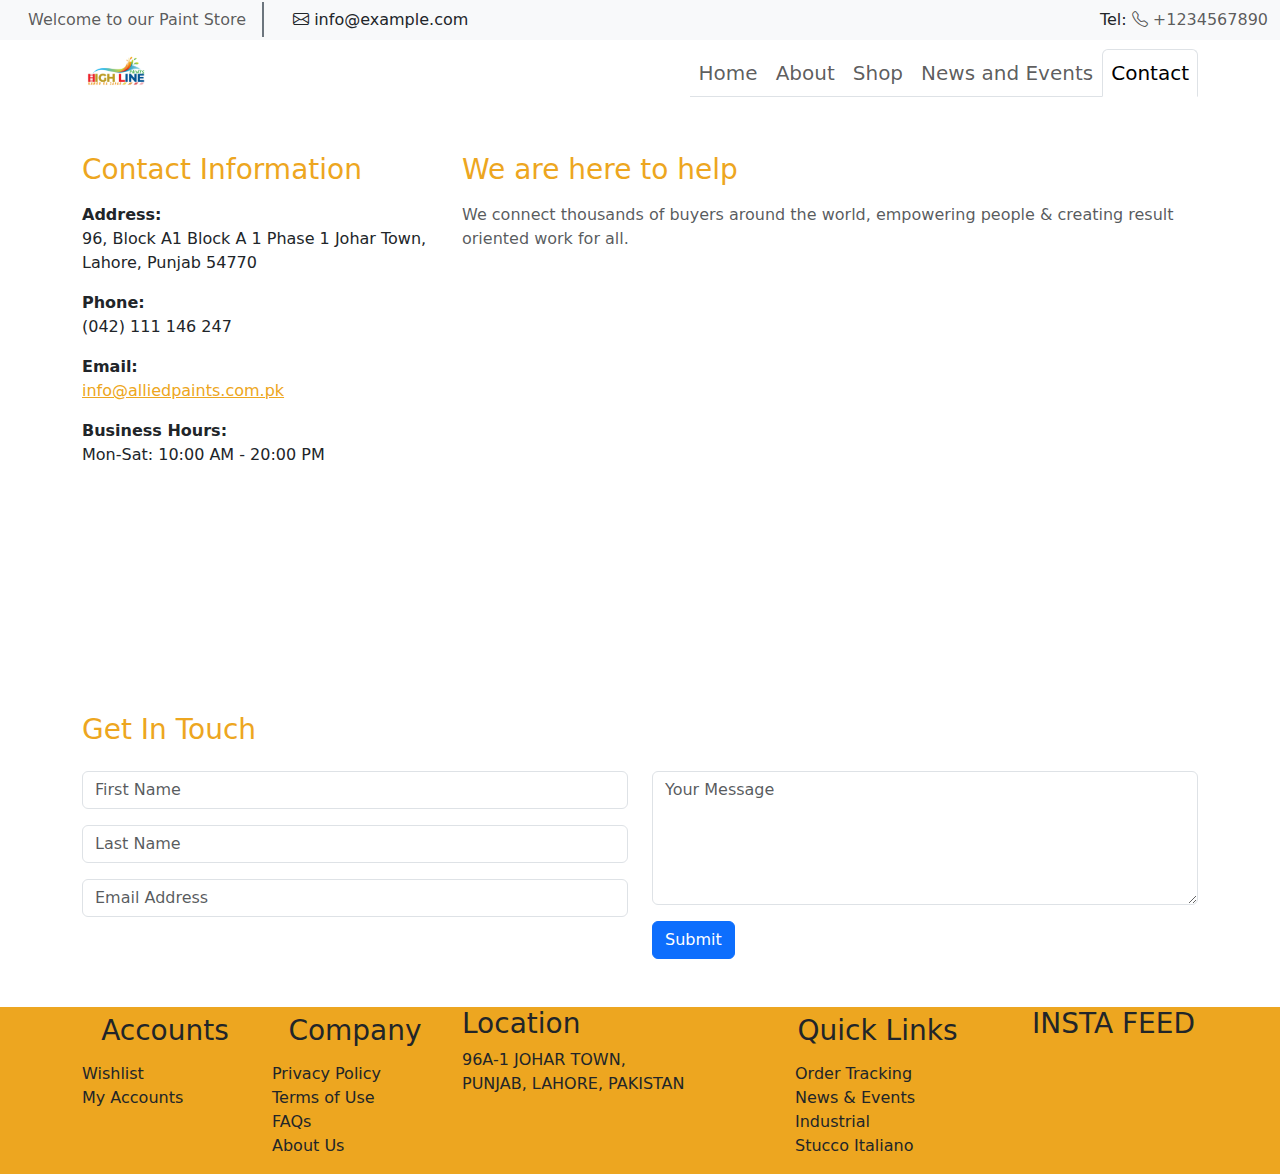
<file: contact.html>
<!DOCTYPE html>
<html lang="en">
<head>
    <meta charset="UTF-8">
    <meta name="viewport" content="width=device-width, initial-scale=1.0">
    <link rel="stylesheet" href="./assets/css/contact.css">
    <link rel="preconnect" href="https://fonts.googleapis.com">
    <link rel="preconnect" href="https://fonts.gstatic.com" crossorigin>
    <link href="https://fonts.googleapis.com/css2?family=Libre+Baskerville:ital,wght@0,400;0,700;1,400&display=swap" rel="stylesheet">
    <link rel="stylesheet" href="./assets/vendor/bootstrap/css/bootstrap.min.css">
    <link rel="stylesheet" href="./assets/vendor/bootstrap-icons/bootstrap-icons.min.css">
    <link href="https://cdn.jsdelivr.net/npm/aos@2.3.4/dist/aos.css" rel="stylesheet">
    <link rel="stylesheet" href="https://cdnjs.cloudflare.com/ajax/libs/font-awesome/5.15.4/css/all.min.css" integrity="sha384-I1p32quVu1mc2ShXOIvApoPslu4Gb2g+Zl/fU5lO7ftGfZtGRH45Z1ZPsr6x8rXt" crossorigin="anonymous">
    
    <title>Contact</title>
</head>
<body>

    <!-- Top Navbar -->
    <nav class="navbar navbar-expand-lg navbar-light bg-light">
        <div class="container-fluid">
            <div class="d-flex justify-content-between align-items-center w-100">
                <div>
                    <span class="navbar-text border-end border-2 border-secondary px-3">Welcome to our Paint Store</span>

                    <a href="#" class="navbar-link ms-4 text-decoration-none text-dark">
                        <i class="bi bi-envelope"></i> info@example.com
                    </a>
                    
                </div>
                <div>
                    <span class="text-number">
                        Tel:
                        <a href="tel:+1234567890" class="navbar-text text-decoration-none">
                            <i class="bi bi-telephone"></i>
                            +1234567890</a>
                    </span>
                </div>
            </div>
        </div>
    </nav>
    
    
    
    
    

    <!-- Our Navbar -->
    <nav class="navbar navbar-used navbar-expand-lg navbar-light">
        <div class="container">
            <a class="navbar-brand" href="#"><img class="logo img-fluid rounded" src="./assets/images/paint.jpg" width="70px" alt="Logo"></a>
            <button class="navbar-toggler" type="button" data-bs-toggle="collapse" data-bs-target="#ourNavbar" aria-controls="ourNavbar" aria-expanded="false" aria-label="Toggle navigation">
                <span class="navbar-toggler-icon"></span>
            </button>
            <div class="collapse navbar-collapse justify-content-end" id="ourNavbar">
                <ul class="navbar-nav nav-tabs">
                    <li class="nav-item">
                        <a class="nav-link text-wrap fs-5 fw-light" aria-current="page" href="index.html">Home</a>
                    </li>
                    <li class="nav-item">
                        <a class="nav-link fs-5 fw-light" href="about.html">About</a>
                    </li>
                    <li class="nav-item">
                        <a class="nav-link fs-5 fw-light" href="shope.html">Shop</a>
                    </li>
                    <li class="nav-item">
                        <a class="nav-link fs-5 fw-light" href="new_event.html">News and Events</a>
                    </li>
                    <li class="nav-item">
                        <a class="nav-link fs-5 fw-light active" href="contact.html">Contact</a>
                    </li>
                </ul>
            </div>
        </div>
    </nav>



    <div class="container py-5">
        <div class="row">
            <div class="col-lg-4">
                <div class="mb-4">
                    <h3 class="gold-text mb-3">Contact Information</h3>
                    <p><strong>Address:</strong><br>96, Block A1 Block A 1 Phase 1 Johar Town, Lahore, Punjab 54770</p>
                    <p><strong>Phone:</strong><br>(042) 111 146 247</p>
                    <p><strong>Email:</strong><br><a href="mailto:info@alliedpaints.com.pk" class="gold-text">info@alliedpaints.com.pk</a></p>
                    <p><strong>Business Hours:</strong><br>Mon-Sat: 10:00 AM - 20:00 PM</p>
                </div>
            </div>
            <div class="col-lg-8">
                <div class="mb-4">
                    <h3 class="gold-text mb-3">We are here to help</h3>
                    <p class="text-muted">We connect thousands of buyers around the world, empowering people & creating result oriented work for all.</p>
                </div>
                <div class="map-container mb-4">
                    <iframe frameborder="0" scrolling="no" marginheight="0" marginwidth="0" src="https://maps.google.com/maps?q=GOBIS%20%28Allied%29%20Paint%20Head%20Office%2C%2096%2C%20Block%20A1%20Block%20A%201%20Phase%201%20Johar%20Town%2C%20Lahore%2C%2054770&amp;t=m&amp;z=15&amp;output=embed&amp;iwloc=near" title="GOBIS (Allied) Paint Head Office, 96, Block A1 Block A 1 Phase 1 Johar Town, Lahore, 54770"></iframe>
                </div>
            </div>
        </div>
        <div class="row">
            <div class="col-lg-12">
                <h3 class="gold-text mb-4">Get In Touch</h3>
                <form action="https://gobispaint.com.pk/" method="post">
                    <div class="form-group row">
                        <div class="col-lg-6">
                            <input type="text" class="form-control mb-3" placeholder="First Name" required>
                            <input type="text" class="form-control mb-3" placeholder="Last Name" required>
                            <input type="email" class="form-control mb-3" placeholder="Email Address" required>
                        </div>
                        <div class="col-lg-6">
                            <textarea class="form-control mb-3" rows="5" placeholder="Your Message" required></textarea>
                            <button type="submit" class="btn btn-primary">Submit</button>
                        </div>
                    </div>
                </form>
            </div>
        </div>
    </div>
    

    <!-- Footer -->

    <footer class="footer">
        <div class="container">
            <div class="row">
                <!-- Accounts -->
                <div class="col-lg-2 col-md-4">
                    <button class="btn text-left w-100" type="button" data-bs-toggle="collapse" data-bs-target="#accountsCollapse" aria-expanded="false" aria-controls="accountsCollapse">
                        <h3>Accounts</h3>
                    </button>
                    <div class="collapse show" id="accountsCollapse">
                        <ul class="mx-auto">
                            <li><a href="https://gobispaint.com.pk/privacy-policy/">Wishlist</a></li>
                            <li><a href="https://gobispaint.com.pk/terms-of-use/">My Accounts</a></li>
                        </ul>
                    </div>
                </div>
                
    
                <!-- Company -->
                <div class="col-lg-2 col-md-4">
                    <button class="btn text-left w-100" type="button" data-bs-toggle="collapse" data-bs-target="#companyCollapse" aria-expanded="false" aria-controls="companyCollapse">
                        <h3>Company</h3>
                    </button>
                    <div class="collapse show" id="companyCollapse">
                        <ul class="mx-auto">
                            <li><a href="https://gobispaint.com.pk/privacy-policy/">Privacy Policy</a></li>
                            <li><a href="https://gobispaint.com.pk/terms-of-use/">Terms of Use</a></li>
                            <li><a href="https://gobispaint.com.pk/faqs/">FAQs</a></li>
                            <li><a href="https://gobispaint.com.pk/about-us/">About Us</a></li>
                        </ul>
                    </div>
                </div>
    
                <!-- Location -->
                <div class="col-lg-3 col-md-4">
                    <h3>Location</h3>
                    <p>96A-1 JOHAR TOWN,</p>
                    <p>PUNJAB, LAHORE, PAKISTAN</p>
                </div>
    
                <!-- Quick Links -->
                <div class="col-lg-3 col-md-4">
                    <button class="btn text-left w-100" type="button" data-bs-toggle="collapse" data-bs-target="#quickCollapse" aria-expanded="false" aria-controls="quickCollapse">
                        <h3>Quick Links</h3>
                    </button>
                    <div class="collapse show" id="quickCollapse">
                        <ul class="mx-5">
                            <li><a href="https://gobispaint.com.pk/ordertracking/">Order Tracking</a></li>
                            <li><a href="https://gobispaint.com.pk/news-events/">News & Events</a></li>
                            <li><a href="https://gobispaint.com.pk/industrial/">Industrial</a></li>
                            <li><a href="https://gobispaint.com.pk/stucco-italiano/">Stucco Italiano</a></li>
                        </ul>
                    </div>
                </div>
    
                <!-- Instagram Feed -->
                <div class="col-lg-2 col-md-4">
                    <h3>INSTA FEED</h3>
                    <!-- Add your Instagram feed here -->
                </div>
            </div>
        </div>
    </footer>
    
</body>
</html>
</file>
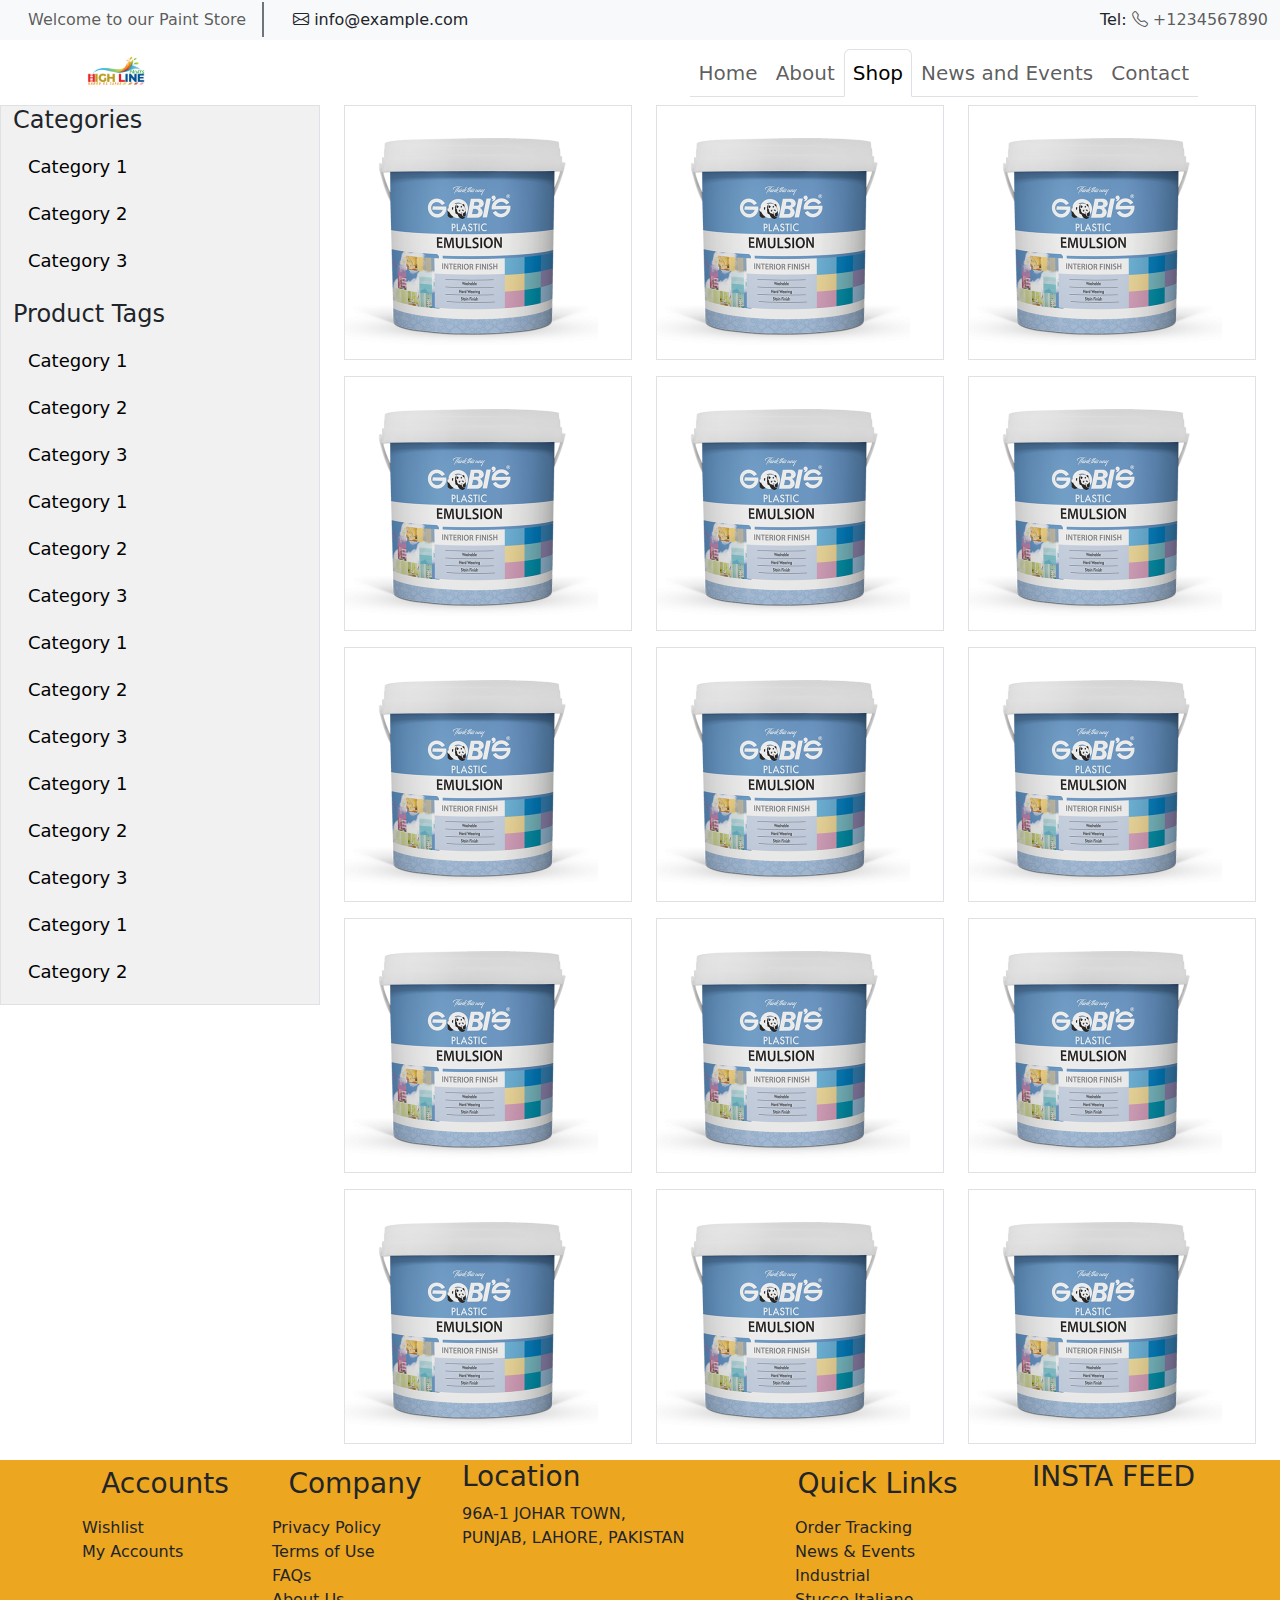
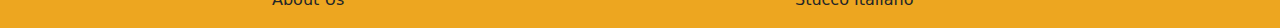
<file: shope.html>
<!DOCTYPE html>
<html lang="en">
<head>
    <meta charset="UTF-8">
    <meta name="viewport" content="width=device-width, initial-scale=1.0">
    <link rel="stylesheet" href="./shop.css">
    <link rel="preconnect" href="https://fonts.googleapis.com">
    <link rel="preconnect" href="https://fonts.gstatic.com" crossorigin>
    <link href="https://fonts.googleapis.com/css2?family=Libre+Baskerville:ital,wght@0,400;0,700;1,400&display=swap" rel="stylesheet">
    <link rel="stylesheet" href="./assets/vendor/bootstrap/css/bootstrap.min.css">
    <link rel="stylesheet" href="./assets/vendor/bootstrap-icons/bootstrap-icons.min.css">
    <link href="https://cdn.jsdelivr.net/npm/aos@2.3.4/dist/aos.css" rel="stylesheet">
    <link rel="stylesheet" href="https://cdnjs.cloudflare.com/ajax/libs/font-awesome/5.15.4/css/all.min.css" integrity="sha384-I1p32quVu1mc2ShXOIvApoPslu4Gb2g+Zl/fU5lO7ftGfZtGRH45Z1ZPsr6x8rXt" crossorigin="anonymous">
    <link rel="stylesheet" href="./assets/vendor/bootstrap/css/bootstrap.min.css">
    <script src="./assets/vendor/bootstrap/js/bootstrap.bundle.js"></script>
    <title>Shop</title>
</head>
<body>

    <!-- Top Navbar -->
    <nav class="navbar navbar-expand-lg navbar-light bg-light">
        <div class="container-fluid">
            <div class="d-flex justify-content-between align-items-center w-100">
                <div>
                    <span class="navbar-text border-end border-2 border-secondary px-3">Welcome to our Paint Store</span>

                    <a href="#" class="navbar-link ms-4 text-decoration-none text-dark">
                        <i class="bi bi-envelope"></i> info@example.com
                    </a>
                    
                </div>
                <div>
                    <span class="text-number">
                        Tel:
                        <a href="tel:+1234567890" class="navbar-text text-decoration-none">
                            <i class="bi bi-telephone"></i>
                            +1234567890</a>
                    </span>
                </div>
            </div>
        </div>
    </nav>
    
    
    
    
    

    <!-- Our Navbar -->
    <nav class="navbar navbar-used navbar-expand-lg navbar-light">
        <div class="container">
            <a class="navbar-brand" href="#"><img class="logo img-fluid rounded" src="./assets/images/paint.jpg" width="70px" alt="Logo"></a>
            <button class="navbar-toggler" type="button" data-bs-toggle="collapse" data-bs-target="#ourNavbar" aria-controls="ourNavbar" aria-expanded="false" aria-label="Toggle navigation">
                <span class="navbar-toggler-icon"></span>
            </button>
            <div class="collapse navbar-collapse justify-content-end" id="ourNavbar">
                <ul class="navbar-nav nav-tabs">
                    <li class="nav-item">
                        <a class="nav-link text-wrap fs-5 fw-light" aria-current="page" href="index.html">Home</a>
                    </li>
                    <li class="nav-item">
                        <a class="nav-link fs-5 fw-light" href="about.html">About</a>
                    </li>
                    <li class="nav-item">
                        <a class="nav-link fs-5 fw-light active" href="shope.html">Shop</a>
                    </li>
                    <li class="nav-item">
                        <a class="nav-link fs-5 fw-light" href="new_event.html">News and Events</a>
                    </li>
                    <li class="nav-item">
                        <a class="nav-link fs-5 fw-light" href="contact.html">Contact</a>
                    </li>
                </ul>
            </div>
        </div>
    </nav>


    <div class="style-0">
        <div class="style-11">
            <div class="style-12">
                <div class="container-fluid">
                    <div class="row">
                        <!-- Sidebar -->
                        <div class="col-lg-3 col-md-4 sidebar border position-relative">
                            <button class="d-sm-none position-absolute top-0 end-0 mt-2 me-2 btn btn-dark" type="button" data-bs-toggle="collapse" data-bs-target="#sidebarCollapse" aria-expanded="true" aria-controls="sidebarCollapse">
                                <i class="bi bi-list"></i>
                            </button>
                            <div class="collapse d-md-block" id="sidebarCollapse">
                                <div class="style-20" data-woof-ver="2.2.5.6">
                                    <div data-css-class="woof_container_product_cat" class="style-21">
                                        <div class="style-22"></div>
                                        <div class="style-23">
                                            <h4 class="style-24">Categories</h4>
                                            <div class="style-25">
                                                <ul class="list-unstyled">
                                                    <li><a href="#">Category 1</a></li>
                                                    <li><a href="#">Category 2</a></li>
                                                    <li><a href="#">Category 3</a></li>
                                                    <!-- Add more categories as needed -->
                                                </ul>
                                            </div>
                                        </div>
                                    </div>

                                    <div data-css-class="woof_container_product_cat" class="style-21">
                                        <div class="style-22"></div>
                                        <div class="style-23">
                                            <h4 class="style-24">Product Tags</h4>
                                            <div class="style-25">
                                                <ul class="list-unstyled">
                                                    <li><a href="#">Category 1</a></li>
                                                    <li><a href="#">Category 2</a></li>
                                                    <li><a href="#">Category 3</a></li>
                                                    <li><a href="#">Category 1</a></li>
                                                    <li><a href="#">Category 2</a></li>
                                                    <li><a href="#">Category 3</a></li>
                                                    <li><a href="#">Category 1</a></li>
                                                    <li><a href="#">Category 2</a></li>
                                                    <li><a href="#">Category 3</a></li>
                                                    <li><a href="#">Category 1</a></li>
                                                    <li><a href="#">Category 2</a></li>
                                                    <li><a href="#">Category 3</a></li>
                                                    <li><a href="#">Category 1</a></li>
                                                    <li><a href="#">Category 2</a></li>
                                                    <li><a href="#">Category 3</a></li>
                                                    <li><a href="#">Category 1</a></li>
                                                    <li><a href="#">Category 2</a></li>
                                                    <li><a href="#">Category 3</a></li>
                                                    <!-- Add more categories as needed -->
                                                </ul>
                                            </div>
                                        </div>
                                    </div>
                                    <!--- Add more sidebar content as needed --->
                                </div>
                            </div>
                        </div>
                        <!-- Content -->
                        <div class="col-lg-9 col-md-8 content">
                            <div class="container-fluid">
                                <div class="row">
                                    <div class="col-lg-4 col-md-4">
                                        <!-- Content item 1 (existing item) -->
                                        <div class="style-307">
                                            <div class="style-308" data-product-id="YOUR_PRODUCT_ID">
                                                <div class="style-309">
                                                    <div class="style-310">
                                                        <figure class="style-311 border hover-effect">
                                                            <a title="Gobi’s Aqueous Matt Finish" href="https://your-product-url.com" class="style-312">
                                                                <img width="100%" height="270px" src="./assets/images/4th.png" class="style-313" alt="Your Product Name" decoding="async" loading="lazy" />
                                                            </a>
                                                        </figure>
                                                    </div>
                                                </div>
                                            </div>
                                        </div>
                                    </div>
                                    <div class="col-lg-4 col-md-4">
                                        <!-- Content item 2 -->
                                        <div class="style-307">
                                            <div class="style-308" data-product-id="YOUR_PRODUCT_ID">
                                                <div class="style-309">
                                                    <div class="style-310">
                                                        <figure class="style-311 border hover-effect">
                                                            <a title="Gobi’s Aqueous Matt Finish" href="https://your-product-url.com" class="style-312">
                                                                <img width="100%" height="270px" src="./assets/images/4th.png" class="style-313" alt="Your Product Name" decoding="async" loading="lazy" />
                                                            </a>
                                                        </figure>
                                                    </div>
                                                </div>
                                            </div>
                                        </div>
                                    </div>
                                    <div class="col-lg-4 col-md-4">
                                        <!-- Content item 3 -->
                                        <div class="style-307">
                                            <div class="style-308" data-product-id="YOUR_PRODUCT_ID">
                                                <div class="style-309">
                                                    <div class="style-310">
                                                        <figure class="style-311 border hover-effect">
                                                            <a title="Gobi’s Aqueous Matt Finish" href="https://your-product-url.com" class="style-312">
                                                                <img width="100%" height="270px" src="./assets/images/4th.png" class="style-313" alt="Your Product Name" decoding="async" loading="lazy" />
                                                            </a>
                                                        </figure>
                                                    </div>
                                                </div>
                                            </div>
                                        </div>
                                    </div>
                                </div>
                                <div class="row">
                                    <div class="col-lg-4 col-md-4">
                                        <!-- Content item 1 (existing item) -->
                                        <div class="style-307">
                                            <div class="style-308" data-product-id="YOUR_PRODUCT_ID">
                                                <div class="style-309">
                                                    <div class="style-310">
                                                        <figure class="style-311 border hover-effect">
                                                            <a title="Gobi’s Aqueous Matt Finish" href="https://your-product-url.com" class="style-312">
                                                                <img width="100%" height="270px" src="./assets/images/4th.png" class="style-313" alt="Your Product Name" decoding="async" loading="lazy" />
                                                            </a>
                                                        </figure>
                                                    </div>
                                                </div>
                                            </div>
                                        </div>
                                    </div>
                                    <div class="col-lg-4 col-md-4">
                                        <!-- Content item 2 -->
                                        <div class="style-307">
                                            <div class="style-308" data-product-id="YOUR_PRODUCT_ID">
                                                <div class="style-309">
                                                    <div class="style-310">
                                                        <figure class="style-311 border hover-effect">
                                                            <a title="Gobi’s Aqueous Matt Finish" href="https://your-product-url.com" class="style-312">
                                                                <img width="100%" height="270px" src="./assets/images/4th.png" class="style-313" alt="Your Product Name" decoding="async" loading="lazy" />
                                                            </a>
                                                        </figure>
                                                    </div>
                                                </div>
                                            </div>
                                        </div>
                                    </div>
                                    <div class="col-lg-4 col-md-4">
                                        <!-- Content item 3 -->
                                        <div class="style-307">
                                            <div class="style-308" data-product-id="YOUR_PRODUCT_ID">
                                                <div class="style-309">
                                                    <div class="style-310">
                                                        <figure class="style-311 border hover-effect">
                                                            <a title="Gobi’s Aqueous Matt Finish" href="https://your-product-url.com" class="style-312">
                                                                <img width="100%" height="270px" src="./assets/images/4th.png" class="style-313" alt="Your Product Name" decoding="async" loading="lazy" />
                                                            </a>
                                                        </figure>
                                                    </div>
                                                </div>
                                            </div>
                                        </div>
                                    </div>
                                </div>
                                <div class="row">
                                    <div class="col-lg-4 col-md-4">
                                        <!-- Content item 1 (existing item) -->
                                        <div class="style-307">
                                            <div class="style-308" data-product-id="YOUR_PRODUCT_ID">
                                                <div class="style-309">
                                                    <div class="style-310">
                                                        <figure class="style-311 border hover-effect">
                                                            <a title="Gobi’s Aqueous Matt Finish" href="https://your-product-url.com" class="style-312">
                                                                <img width="100%" height="270px" src="./assets/images/4th.png" class="style-313" alt="Your Product Name" decoding="async" loading="lazy" />
                                                            </a>
                                                        </figure>
                                                    </div>
                                                </div>
                                            </div>
                                        </div>
                                    </div>
                                    <div class="col-lg-4 col-md-4">
                                        <!-- Content item 2 -->
                                        <div class="style-307">
                                            <div class="style-308" data-product-id="YOUR_PRODUCT_ID">
                                                <div class="style-309">
                                                    <div class="style-310">
                                                        <figure class="style-311 border hover-effect">
                                                            <a title="Gobi’s Aqueous Matt Finish" href="https://your-product-url.com" class="style-312">
                                                                <img width="100%" height="270px" src="./assets/images/4th.png" class="style-313" alt="Your Product Name" decoding="async" loading="lazy" />
                                                            </a>
                                                        </figure>
                                                    </div>
                                                </div>
                                            </div>
                                        </div>
                                    </div>
                                    <div class="col-lg-4 col-md-4">
                                        <!-- Content item 3 -->
                                        <div class="style-307">
                                            <div class="style-308" data-product-id="YOUR_PRODUCT_ID">
                                                <div class="style-309">
                                                    <div class="style-310">
                                                        <figure class="style-311 border hover-effect">
                                                            <a title="Gobi’s Aqueous Matt Finish" href="https://your-product-url.com" class="style-312">
                                                                <img width="100%" height="270px" src="./assets/images/4th.png" class="style-313" alt="Your Product Name" decoding="async" loading="lazy" />
                                                            </a>
                                                        </figure>
                                                    </div>
                                                </div>
                                            </div>
                                        </div>
                                    </div>
                                </div>
                                <div class="row">
                                    <div class="col-lg-4 col-md-4">
                                        <!-- Content item 1 (existing item) -->
                                        <div class="style-307">
                                            <div class="style-308" data-product-id="YOUR_PRODUCT_ID">
                                                <div class="style-309">
                                                    <div class="style-310">
                                                        <figure class="style-311 border hover-effect">
                                                            <a title="Gobi’s Aqueous Matt Finish" href="https://your-product-url.com" class="style-312">
                                                                <img width="100%" height="270px" src="./assets/images/4th.png" class="style-313" alt="Your Product Name" decoding="async" loading="lazy" />
                                                            </a>
                                                        </figure>
                                                    </div>
                                                </div>
                                            </div>
                                        </div>
                                    </div>
                                    <div class="col-lg-4 col-md-4">
                                        <!-- Content item 2 -->
                                        <div class="style-307">
                                            <div class="style-308" data-product-id="YOUR_PRODUCT_ID">
                                                <div class="style-309">
                                                    <div class="style-310">
                                                        <figure class="style-311 border hover-effect">
                                                            <a title="Gobi’s Aqueous Matt Finish" href="https://your-product-url.com" class="style-312">
                                                                <img width="100%" height="270px" src="./assets/images/4th.png" class="style-313" alt="Your Product Name" decoding="async" loading="lazy" />
                                                            </a>
                                                        </figure>
                                                    </div>
                                                </div>
                                            </div>
                                        </div>
                                    </div>
                                    <div class="col-lg-4 col-md-4">
                                        <!-- Content item 3 -->
                                        <div class="style-307">
                                            <div class="style-308" data-product-id="YOUR_PRODUCT_ID">
                                                <div class="style-309">
                                                    <div class="style-310">
                                                        <figure class="style-311 border hover-effect">
                                                            <a title="Gobi’s Aqueous Matt Finish" href="https://your-product-url.com" class="style-312">
                                                                <img width="100%" height="270px" src="./assets/images/4th.png" class="style-313" alt="Your Product Name" decoding="async" loading="lazy" />
                                                            </a>
                                                        </figure>
                                                    </div>
                                                </div>
                                            </div>
                                        </div>
                                    </div>
                                </div>
                                <div class="row">
                                    <div class="col-lg-4 col-md-4">
                                        <!-- Content item 1 (existing item) -->
                                        <div class="style-307">
                                            <div class="style-308" data-product-id="YOUR_PRODUCT_ID">
                                                <div class="style-309">
                                                    <div class="style-310">
                                                        <figure class="style-311 border hover-effect">
                                                            <a title="Gobi’s Aqueous Matt Finish" href="https://your-product-url.com" class="style-312">
                                                                <img width="100%" height="270px" src="./assets/images/4th.png" class="style-313" alt="Your Product Name" decoding="async" loading="lazy" />
                                                            </a>
                                                        </figure>
                                                    </div>
                                                </div>
                                            </div>
                                        </div>
                                    </div>
                                    <div class="col-lg-4 col-md-4">
                                        <!-- Content item 2 -->
                                        <div class="style-307">
                                            <div class="style-308" data-product-id="YOUR_PRODUCT_ID">
                                                <div class="style-309">
                                                    <div class="style-310">
                                                        <figure class="style-311 border hover-effect">
                                                            <a title="Gobi’s Aqueous Matt Finish" href="https://your-product-url.com" class="style-312">
                                                                <img width="100%" height="270px" src="./assets/images/4th.png" class="style-313" alt="Your Product Name" decoding="async" loading="lazy" />
                                                            </a>
                                                        </figure>
                                                    </div>
                                                </div>
                                            </div>
                                        </div>
                                    </div>
                                    <div class="col-lg-4 col-md-4">
                                        <!-- Content item 3 -->
                                        <div class="style-307">
                                            <div class="style-308" data-product-id="YOUR_PRODUCT_ID">
                                                <div class="style-309">
                                                    <div class="style-310">
                                                        <figure class="style-311 border hover-effect">
                                                            <a title="Gobi’s Aqueous Matt Finish" href="https://your-product-url.com" class="style-312">
                                                                <img width="100%" height="270px" src="./assets/images/4th.png" class="style-313" alt="Your Product Name" decoding="async" loading="lazy" />
                                                            </a>
                                                        </figure>
                                                    </div>
                                                </div>
                                            </div>
                                        </div>
                                    </div>
                                </div>
                            </div>
                        </div>                        
                    </div>
                </div>
            </div>
        </div>
    </div>


    <!-- Footer -->

    <footer class="footer">
        <div class="container">
            <div class="row">
                <!-- Accounts -->
                <div class="col-lg-2 col-md-4">
                    <button class="btn text-left w-100" type="button" data-bs-toggle="collapse" data-bs-target="#accountsCollapse" aria-expanded="false" aria-controls="accountsCollapse">
                        <h3>Accounts</h3>
                    </button>
                    <div class="collapse show" id="accountsCollapse">
                        <ul class="mx-auto">
                            <li><a href="https://gobispaint.com.pk/privacy-policy/">Wishlist</a></li>
                            <li><a href="https://gobispaint.com.pk/terms-of-use/">My Accounts</a></li>
                        </ul>
                    </div>
                </div>
                
    
                <!-- Company -->
                <div class="col-lg-2 col-md-4">
                    <button class="btn text-left w-100" type="button" data-bs-toggle="collapse" data-bs-target="#companyCollapse" aria-expanded="false" aria-controls="companyCollapse">
                        <h3>Company</h3>
                    </button>
                    <div class="collapse show" id="companyCollapse">
                        <ul class="mx-auto">
                            <li><a href="https://gobispaint.com.pk/privacy-policy/">Privacy Policy</a></li>
                            <li><a href="https://gobispaint.com.pk/terms-of-use/">Terms of Use</a></li>
                            <li><a href="https://gobispaint.com.pk/faqs/">FAQs</a></li>
                            <li><a href="https://gobispaint.com.pk/about-us/">About Us</a></li>
                        </ul>
                    </div>
                </div>
    
                <!-- Location -->
                <div class="col-lg-3 col-md-4">
                    <h3>Location</h3>
                    <p>96A-1 JOHAR TOWN,</p>
                    <p>PUNJAB, LAHORE, PAKISTAN</p>
                </div>
    
                <!-- Quick Links -->
                <div class="col-lg-3 col-md-4">
                    <button class="btn text-left w-100" type="button" data-bs-toggle="collapse" data-bs-target="#quickCollapse" aria-expanded="false" aria-controls="quickCollapse">
                        <h3>Quick Links</h3>
                    </button>
                    <div class="collapse show" id="quickCollapse">
                        <ul class="mx-5">
                            <li><a href="https://gobispaint.com.pk/ordertracking/">Order Tracking</a></li>
                            <li><a href="https://gobispaint.com.pk/news-events/">News & Events</a></li>
                            <li><a href="https://gobispaint.com.pk/industrial/">Industrial</a></li>
                            <li><a href="https://gobispaint.com.pk/stucco-italiano/">Stucco Italiano</a></li>
                        </ul>
                    </div>
                </div>
    
                <!-- Instagram Feed -->
                <div class="col-lg-2 col-md-4">
                    <h3>INSTA FEED</h3>
                    <!-- Add your Instagram feed here -->
                </div>
            </div>
        </div>
    </footer>
    
    

<script>
    var sidebar = document.querySelector('.sidebar');
    document.querySelector('.navbar-toggler').addEventListener('click', function() {
      sidebar.classList.toggle('show');
    });

    // Function to toggle sidebar based on screen size
    function toggleSidebar() {
        const sidebar = document.getElementById('sidebar');
        if (window.innerWidth < 992) { // 992px is the Bootstrap breakpoint for medium devices
            sidebar.classList.add('collapse');
        } else {
            sidebar.classList.remove('collapse');
        }
    }

    // Initial toggle
    toggleSidebar();

    // Toggle sidebar on window resize
    window.addEventListener('resize', toggleSidebar);

    // Toggle sidebar when button is clicked
    document.getElementById('sidebarToggle').addEventListener('click', function() {
        const sidebar = document.getElementById('sidebar');
        sidebar.classList.toggle('collapse');
    });

    function toggleSidebar() {
        const sidebar = document.querySelector('.sidebar');
        sidebar.classList.toggle('collapsed');
    }

    const button = document.createElement('button');
    button.className = 'btn btn-secondary d-md-none';
    button.textContent = 'Toggle Sidebar';
    button.addEventListener('click', toggleSidebar);

    document.querySelector('.content').prepend(button);
</script>

</body>
</html>
</file>
<file: assets/css/contact.css>
/* Custom styles */
body {
    background-color: #f8f9fa;
}

.gold-text {
    color: #eda620;
}

.secondary-bg {
    background-color: #6c757d;
}

.form-control {
    border-color: #eda620;
}

.btn-primary {
    background-color: #eda620;
    border-color: #eda620;
}

.btn-primary:hover {
    background-color: #c49200;
    border-color: #c49200;
}

.map-container {
    position: relative;
    overflow: hidden;
    padding-top: 56.25%; /* Aspect ratio 16:9 */
}

.map-container iframe {
    position: absolute;
    top: 0;
    left: 0;
    width: 100%;
    height: 100%;
}

.footer {
    background-color: #eda620;
}

.footer a {
    text-decoration: none; /* Remove underline from links */
    color: inherit; /* Inherit text color from parent */
}

.footer h3 {
    margin-top: 0; /* Remove default margin from heading */
}

.footer ul {
    padding-left: 0; /* Remove default padding from ul */
    list-style: none; /* Remove default list styles */
}

.footer p {
    margin: 0; /* Remove default margin from paragraphs */
}
</file>
<file: shop.css>
* {
    padding: 0;
    margin: 0;
    box-sizing: border-box;
}

.style-25 ul li a:hover {
    color: brown; /* Change the color to your preference */
    text-decoration: none;
  }

  .style-307:hover {
    transform: scale(1.05); /* Increase the size of the content item slightly */
    transition: transform 0.3s ease-in-out; /* Add a smooth transition effect */
  }

  .style-311:hover img {
    opacity: 0.8; /* Make the image slightly transparent */
    transition: opacity 0.3s ease-in-out; /* Add a smooth transition effect */
  }

  .style-312:hover {
    color: #007bff; /* Change the color of the link to your preference */
    text-decoration: none;
  }

  .sidebar {
    height: 100vh;
    width: 250px; /* Set your desired width */
    background-color: #f1f1f1;
    position: fixed;
    top: 0;
    left: 0;
    overflow-x: hidden;
    padding-top: 20px;
}

.sidebar a {
    padding: 10px 15px;
    text-decoration: none;
    font-size: 18px;
    color: black;
    display: block;
    transition: background-color 0.3s;
}

.sidebar a:hover {
    background-color: #ddd;
}

.sidebar a.active {
    background-color: #ccc;
}

/* Responsive layout - when the screen is less than 768px wide, make the sidebar and content stack on top of each other */
@media screen and (max-width: 768px) {
    .sidebar {
        width: 100%;
        height: auto;
        position: relative;
    }
    .sidebar a {
        float: left;
        width: 100%;
    }
    .content {
        margin-left: 0;
    }
}

/* Add hover effects */
.hover-effect {
    transition: transform 0.3s ease;
}

.hover-effect:hover {
    transform: scale(1.1);
}

/* Tooltip styles */
a.style-312 {
    position: relative;
    display: inline-block;
}

a.style-312:hover::after {
    content: attr(title);
    position: absolute;
    background: black;
    color: white;
    padding: 5px;
    border-radius: 3px;
    top: 100%; /* Change to top: 100% to display the tooltip below the image */
    left: 50%;
    transform: translateX(-50%);
    white-space: nowrap;
    opacity: 0;
    transition: opacity 0.3s;
}

a.style-312:hover::after {
    opacity: 1;
}

/* Custom CSS for inline display */
.container-fluid .row {
    display: flex;
    flex-wrap: wrap;
}


/* Adjust the image size */
.style-311 img {
    width: 100%;
    height: auto; /* Maintain aspect ratio */
}

/* Custom CSS for inline display */
.col-md-4 {
    display: inline-block;
    width: 33.33%;
    padding: 0 15px; /* Add some padding between columns */
    box-sizing: border-box;
    vertical-align: top;
}

/* Adjust the image size */
.style-311 img {
    width: 100%;
    height: auto; /* Maintain aspect ratio */
}



/* Hide scrollbar for Chrome, Safari, and Opera */
.sidebar::-webkit-scrollbar {
    display: none;
}

/* Hide scrollbar for IE, Edge, and Firefox */
.sidebar {
    -ms-overflow-style: none; /* IE and Edge */
    scrollbar-width: none; /* Firefox */
}


.footer {
    background-color: #eda620;
}

.footer a {
    text-decoration: none; /* Remove underline from links */
    color: inherit; /* Inherit text color from parent */
}

.footer h3 {
    margin-top: 0; /* Remove default margin from heading */
}

.footer ul {
    padding-left: 0; /* Remove default padding from ul */
    list-style: none; /* Remove default list styles */
}

.footer p {
    margin: 0; /* Remove default margin from paragraphs */
}
</file>
